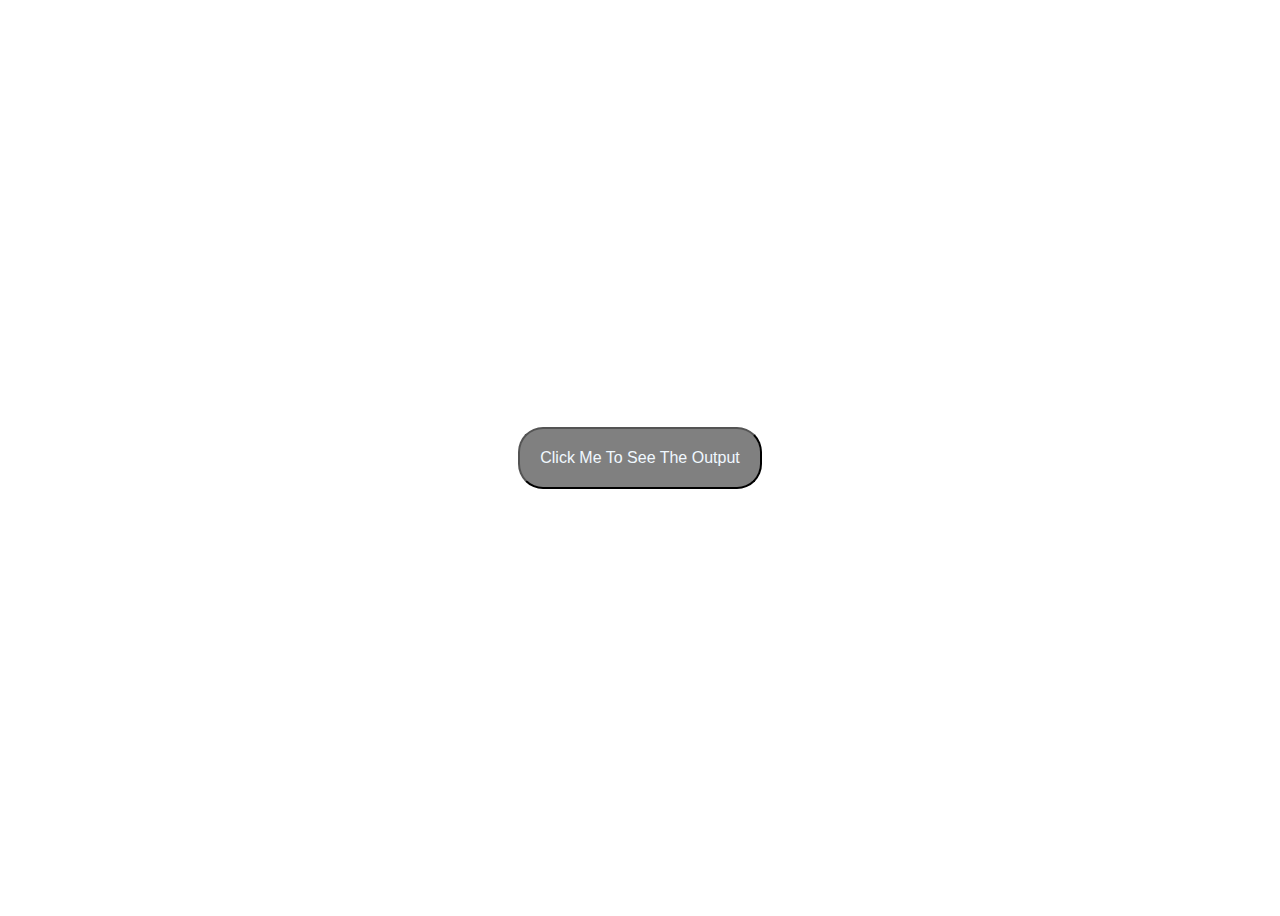
<file: dom-fsjs/challangefile/project_01/index.html>
<html lang="en">
<head>
     <meta charset="UTF-8">
     <meta http-equiv="X-UA-Compatible" content="IE=edge">
     <meta name="viewport" content="width=device-width, initial-scale=1.0">
     <title>Color Changer</title>
     <link rel="stylesheet" href="./index.css">
</head>
<body>
    <button id="button">Click Me to see the output</button>
     <script src="./index.js"></script>
</body>
</html>
</file>
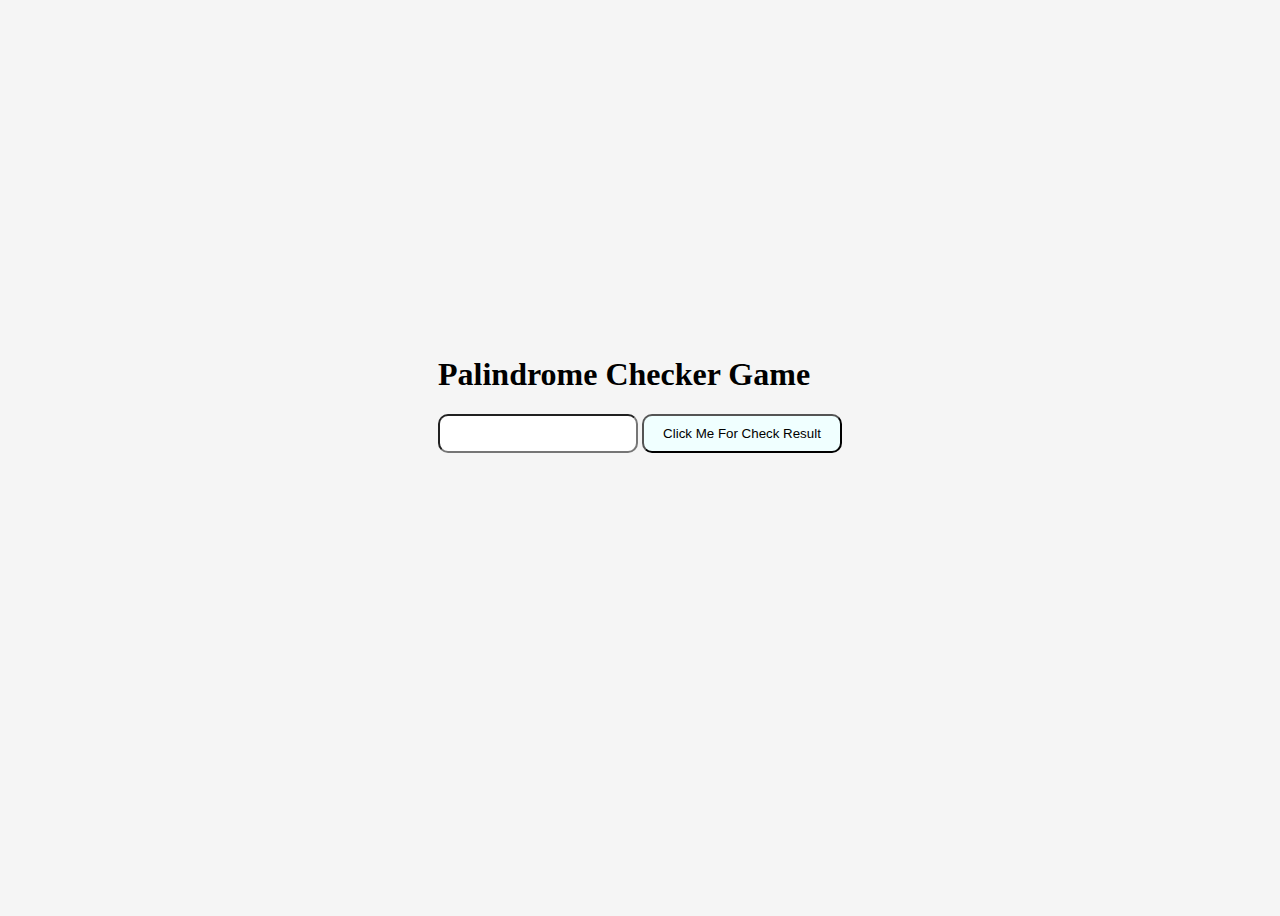
<file: dom-fsjs/challangefile/Project_05/index.html>
<html lang="en">
<head>
     <meta charset="UTF-8">
     <meta http-equiv="X-UA-Compatible" content="IE=edge">
     <meta name="viewport" content="width=device-width, initial-scale=1.0">
     <title>Palindrome Checker Game</title>
     <link rel="stylesheet" href="./style.css">
</head>
<body>

     <div class="Palindrome-container">
     <h1>Palindrome Checker Game</h1>
     <input type="text" id="input"/>
     <button id="btn">Click me for check result</button>
     <div id="palindrom"></div>
     </div>
     <script src="./script.js"></script>
</body>
</html>
</file>
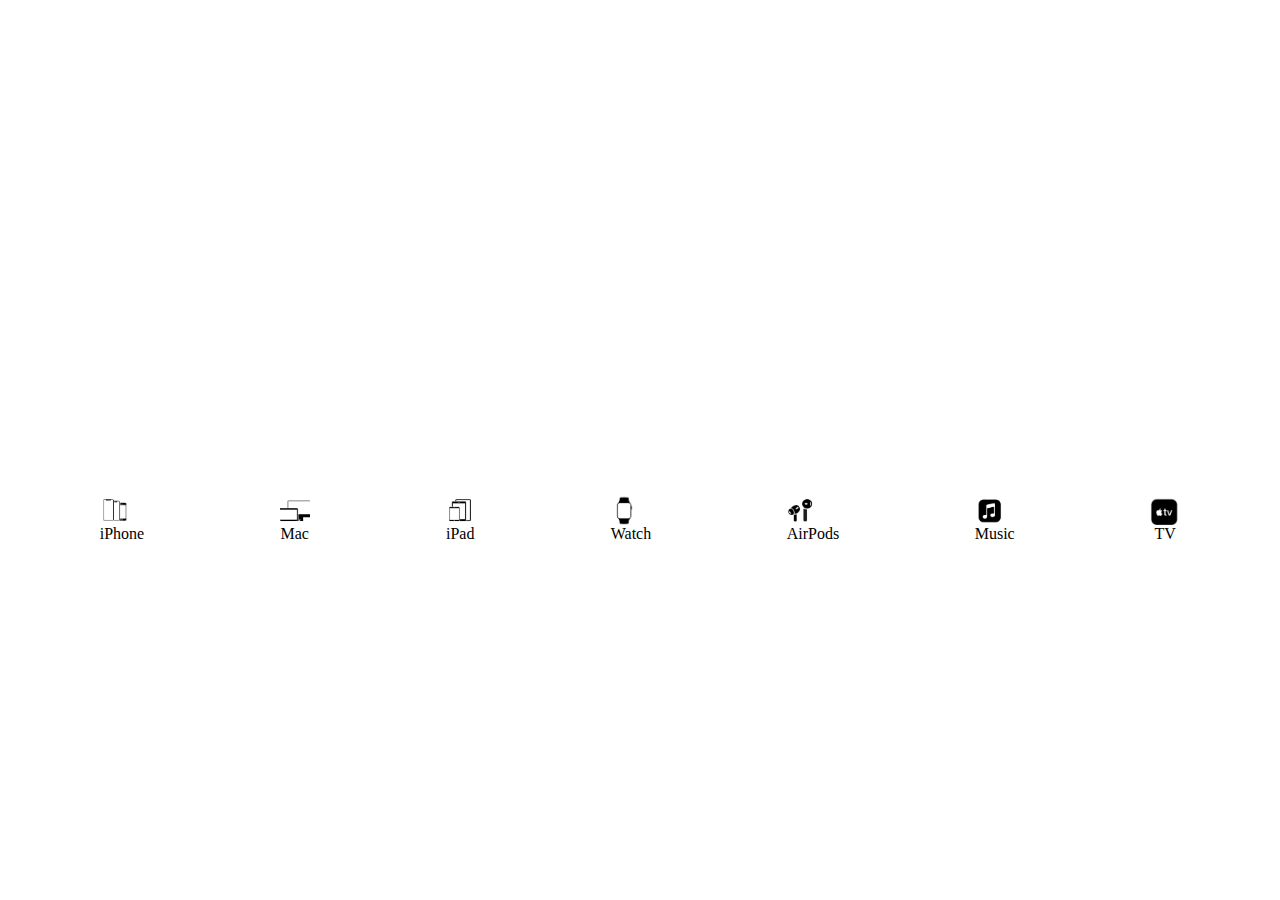
<file: dom-fsjs/challangefile/apple.html>
<html lang="en">
<head>
     <meta charset="UTF-8">
     <meta http-equiv="X-UA-Compatible" content="IE=edge">
     <meta name="viewport" content="width=device-width, initial-scale=1.0">
     <title>Document</title>
     <link rel="stylesheet" href="./apple.css">
</head>
<body>
     <div class="main-container">
          <div class="apple-container">
           <h1>Apple Support</h1>
          </div>
          <footer>
           <div class="iphone-container">
           <img src="../mobile.png" alt="logo"/>
           <p>iPhone</p>
           </div>
           <div class="mac-container">
            <img src="../desktop.png" alt="logo"/>
            <p>Mac</p>
           </div>
           <div class="ipad-container">
               <img src="../ipad.png" alt="logo"/>
               <p>iPad</p>
          </div>
          <div class="watch-container">
               <img src="../watch.png" alt="logo"/>
               <p>Watch</p>
          </div>

          <div class="airpods-container">
               <img src="../airpod.png" alt="logo"/>
               <p>AirPods</p>
          </div>
          <div class="music-container">
               <img src="../music.png" alt="logo"/>
               <p>Music</p>
          </div>
          <div class="tv-container">
               <img src="../tv.png" alt="logo"/>
               <p>TV</p>
          </div>
          </footer>
     </div>
     <script>
          document.querySelector("h1").style.color = "white";
     </script>
</body>
</html>
</file>
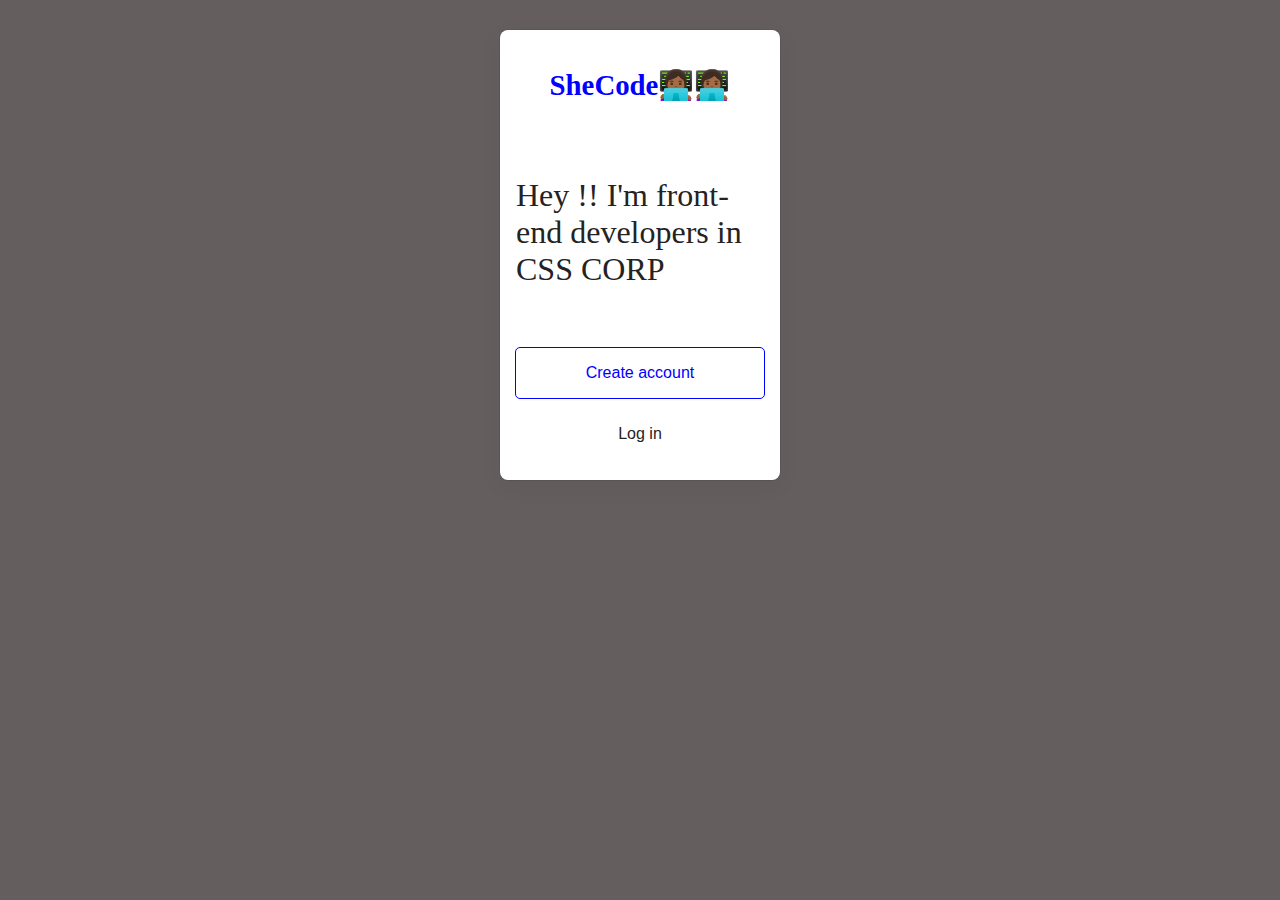
<file: dom-fsjs/challangefile/dev.html>
<html lang="en">
<head>
     <meta charset="UTF-8">
     <meta http-equiv="X-UA-Compatible" content="IE=edge">
     <meta name="viewport" content="width=device-width, initial-scale=1.0">
     <title>Document</title>
     <link rel="stylesheet" href="./dev.css">
</head>
<body>
     <div class="main-container">
          <div class="devs-container">
               <h1><a href="https://dev.to/">DEV Community 👩‍💻👨‍💻</a>
                    <br>
                    is a community of 911,280 amazing developers
               </h1>
               <p>We're a place where coders share, stay up-to-date and grow their careers.</p>
     
               <div class="button-container">
                <button class="button">Create account</button>
                <button class="new-button">Log in</button>
               </div>
          </div>
     </div>
     <script>
          document.querySelector("h1").innerHTML = "SheCode👩🏾‍💻👩🏾‍💻";
          document.querySelector("h1").style.color='blue';
          document.querySelector('p').innerHTML="Hey !! I'm front-end developers in CSS CORP"
          document.querySelector('p').style.fontSize="2rem"

     </script>
</body>
</html>
</file>
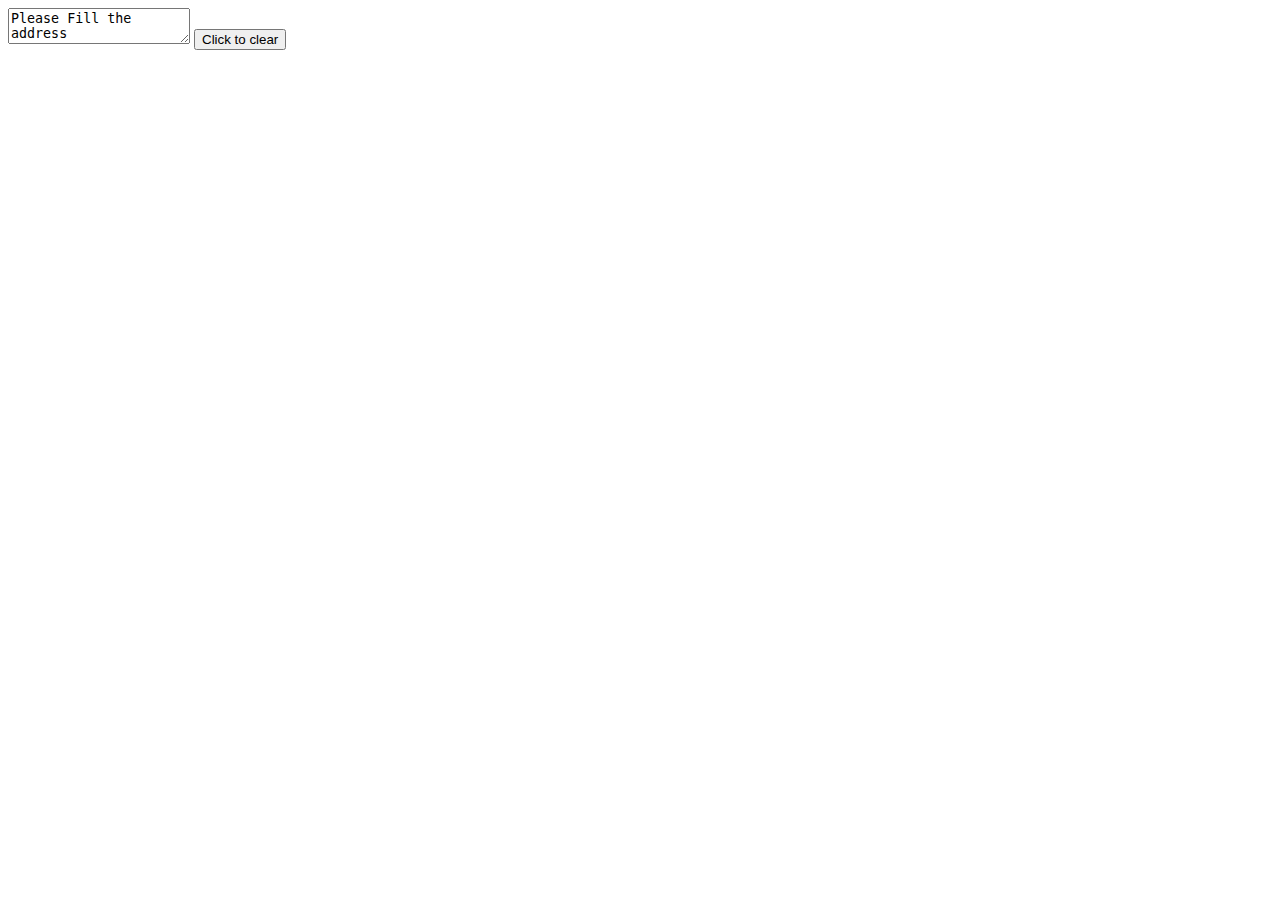
<file: dom-fsjs/challangefile/funtext.html>
<html lang="en">
<head>
     <meta charset="UTF-8">
     <meta http-equiv="X-UA-Compatible" content="IE=edge">
     <meta name="viewport" content="width=device-width, initial-scale=1.0">
     <title>Document</title>
</head>
<body>
     <div id="count-text"></div>
     <div id="count"></div>

     <textarea id="address" name="address">Please Fill the address</textarea>
     <button id="btn" onclick="clearValue()">Click to clear</button>
</body>
<script>
     const textarea = document.querySelector('textarea')
    textarea.addEventListener('input', () => {
  const text = textarea.value;
  const findlenth=text.length
  const lines = text.split("\n");
  const count = lines.length;
  console.log(count);
  var displaythetext=document.querySelector('#count-text')
  displaythetext.innerHTML = "Remaining text : " + findlenth;
  var displaythecount=document.querySelector('#count')
  displaythecount.innerHTML = "Remaining line: " + count;

})
function clearValue() {
    document.getElementById('address').value = '';
}

</script>
</html>
</file>
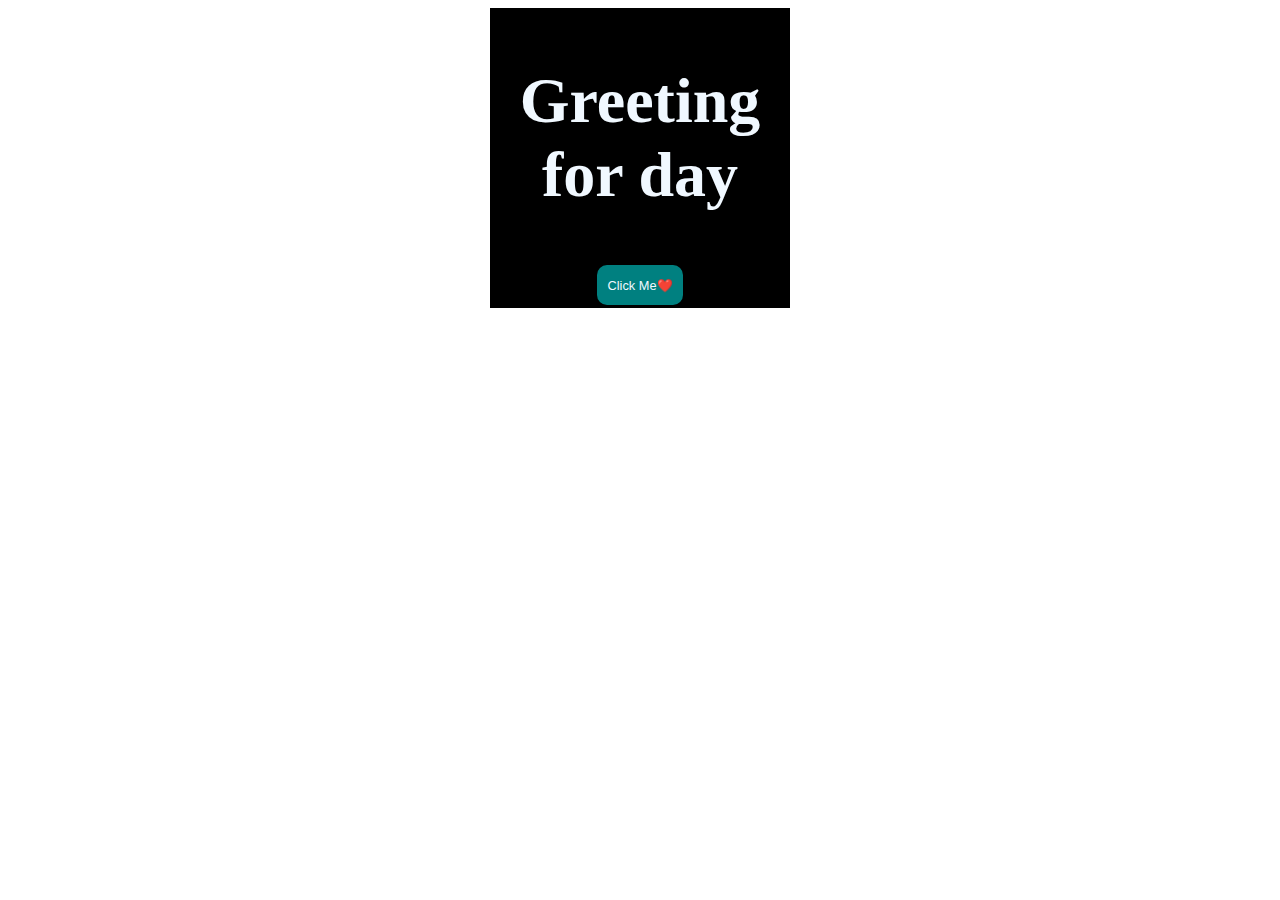
<file: dom-fsjs/challangefile/Greeting.html>
<html lang="en">
<head>
     <meta charset="UTF-8">
     <meta http-equiv="X-UA-Compatible" content="IE=edge">
     <meta name="viewport" content="width=device-width, initial-scale=1.0">
     <title>Class Work</title>
     <style>
        
          .justforfun{
               display: flex;
               flex-direction: column;
               align-items: center;
               justify-content: center;
               width: 300px;
               height: 300px;
               background-color: black;
               margin: auto;
          }
          h2{
               text-align: center;
               font-size: larger;
               font-weight: 700;
               color: aliceblue;
               font-size: 4rem;
          }
          button{
               border:none;
               outline: none;
               background-color: teal;
               padding: 1em 0.8em 1em 0.8em;
               border-radius: 10px;
               color: aliceblue;
               font-size: 0.8em;
          }
     </style>
</head>
<body>
   
     <div class="justforfun">
      <h2>Greeting for day</h2>
      <button onclick="handleclick()" id="btn">Click Me❤️</button>
     </div>
</body>
<script>
    
     function handleclick() {
          let todatDay=new Date();
          let hourse=todatDay.getHours()
          console.log(hourse)
          if(hourse>=6 && hourse<12){
          document.querySelector("#btn").innerHTML='Good Morning 🤗'
          }
          else if(hourse>12 && hourse<16){
               document.querySelector("#btn").innerHTML='Good Afternoon 🤗'

          }
          else if(hourse>=16 && hourse<19){
               document.querySelector("#btn").innerHTML='Good Evening 🤗'

          }
          else{
               document.querySelector("#btn").innerHTML='Good night 🤗'

          }

     }
     
</script>
</html>
</file>
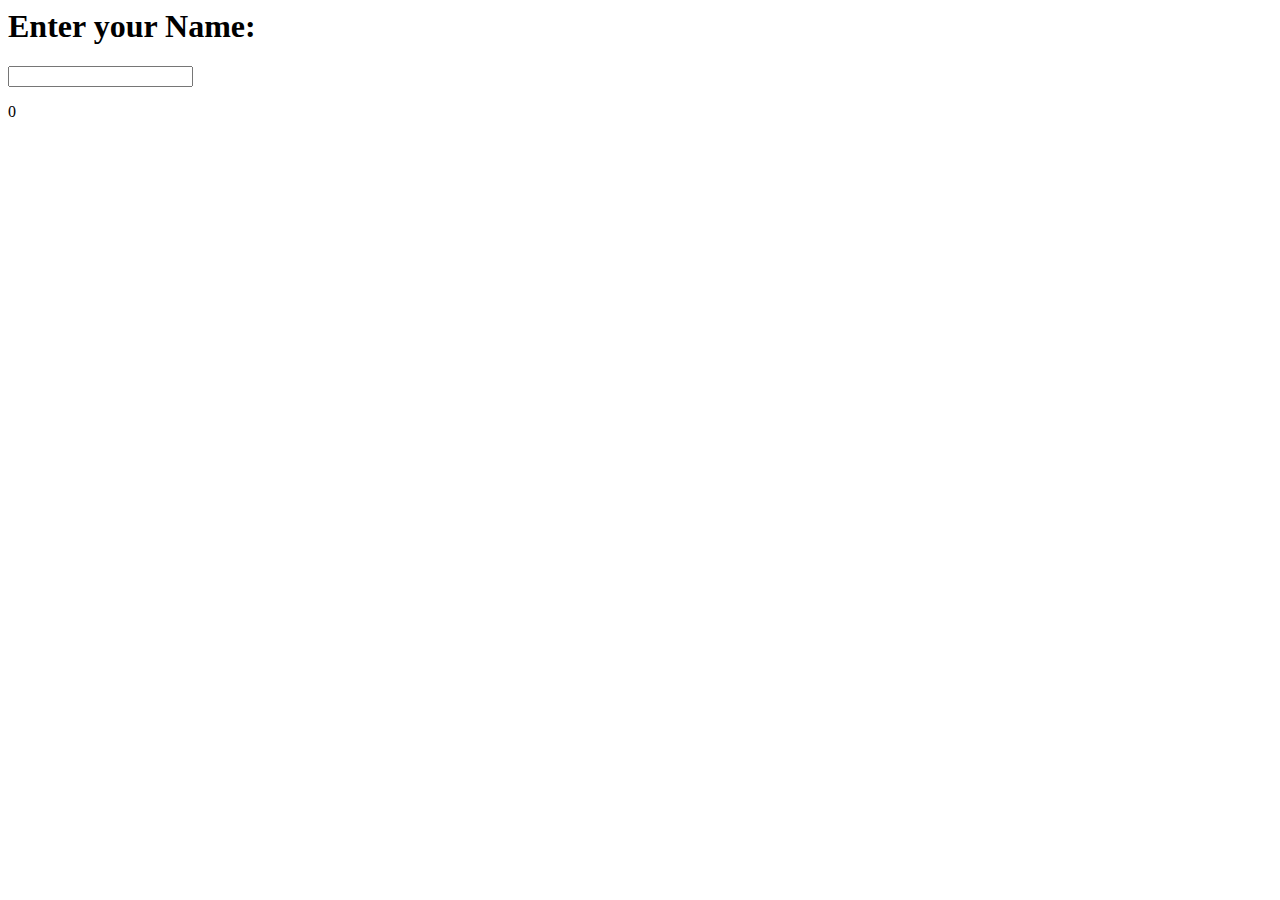
<file: dom-fsjs/challangefile/input.html>
<html lang="en">
<head>
     <meta charset="UTF-8">
     <meta http-equiv="X-UA-Compatible" content="IE=edge">
     <meta name="viewport" content="width=device-width, initial-scale=1.0">
     <title>Traget Input file</title>
</head>
<body>
  <h1>Enter your Name:</h1>
  <input type="text" id="input" name="name"/>
  <p id="displayentertexthere">0</p>

  <script>
     document.addEventListener('input',display);
     function display() {
          var getdatainsideinputfiled=document.getElementById("input").value
          console.log(getdatainsideinputfiled)
          document.getElementById('displayentertexthere').innerHTML="You are writing " + getdatainsideinputfiled.toUpperCase()
     }
  </script>
</body>
</html>
</file>
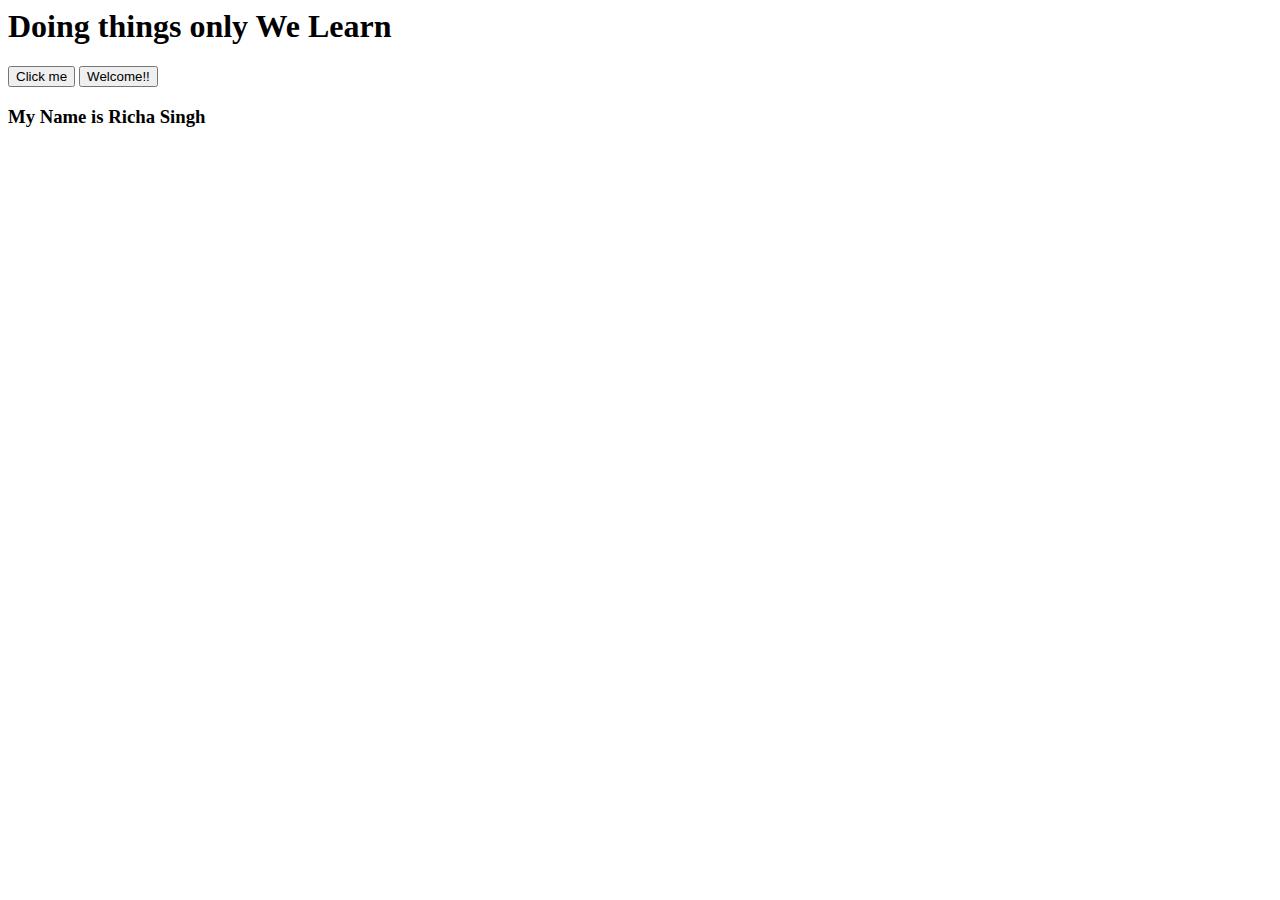
<file: dom-fsjs/challangefile/playwithbutton.html>
<html lang="en">
<head>
     <meta charset="UTF-8">
     <meta http-equiv="X-UA-Compatible" content="IE=edge">
     <meta name="viewport" content="width=device-width, initial-scale=1.0">
     <title>Play with Button</title>
</head>

<body>

     <div class="button-class">
          <h1>Doing things only We Learn</h1>
          <button onclick="changecolor()" id="btn">Click me</button>
          <button ondblclick="dubleclick()" id="btn-one">Welcome!!</button>
     </div>
      <div>
          <h3>My Name is Richa Singh</h3>
          <p id="dispaly-text"></p>
      </div>
     <script>
          function changecolor() {           
               document.querySelector('#btn').style.backgroundColor="red"
               document.querySelector('#btn').style.padding='1em'
               document.querySelector('#btn').innerHTML='You are beautiful'
          }

          function dubleclick() {
               document.querySelector('#btn-one').style.backgroundColor="teal"
               document.querySelector('#btn-one').style.padding='2em'
               document.querySelector('#btn-one').innerHTML='How you doing'
          }
          document.addEventListener('click',mouseClick);
          function mouseClick() {
               document.querySelector('#dispaly-text').innerHTML='I am a Senior Engneer in CSS CORP'
          }
     </script>
</body>
</html>
</file>
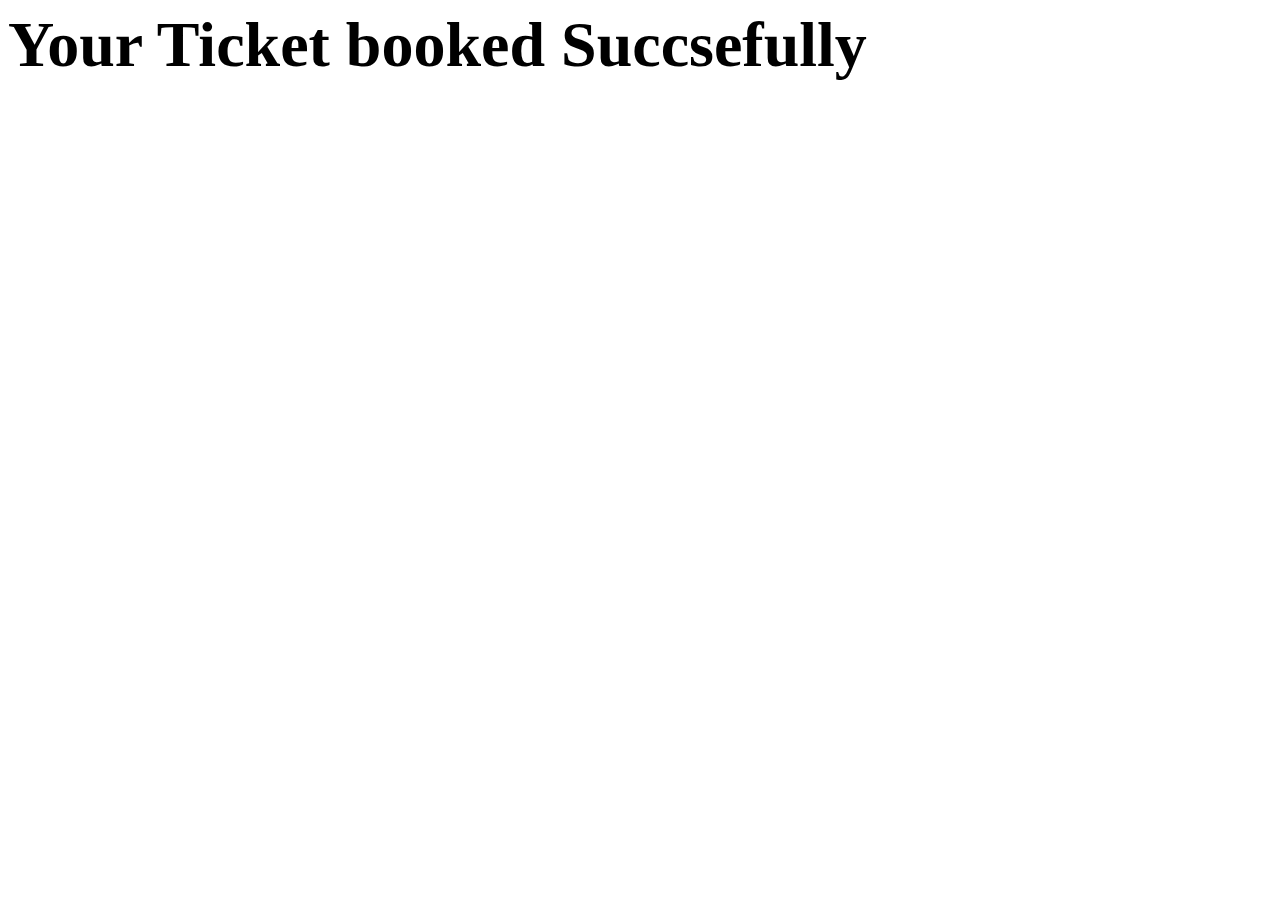
<file: dom-fsjs/challangefile/pratices.html>
<html lang="en">
<head>
     <meta charset="UTF-8">
     <meta http-equiv="X-UA-Compatible" content="IE=edge">
     <meta name="viewport" content="width=device-width, initial-scale=1.0">
     <title>Class Work</title>
     <style>
          .main-container{
               display: flex;
               text-align: center;
               color: black;
               font-size: 4rem;
               font-weight: bold;
          }
         
     </style>
</head>
<body>
     <div class="main-container">
      <h1>Welcome to javaScript Class</h1>
     </div>
     
</body>
<script>
     let value=prompt('Please solve 50-20','0')
     if(value<=50){
          document.querySelector(".main-container").innerHTML='Your Ticket booked Succsefully'
     }
     else{
          document.querySelector(".main-container").innerHTML='Not able to Book your Ticket'

     }
    </script>
</html>
</file>
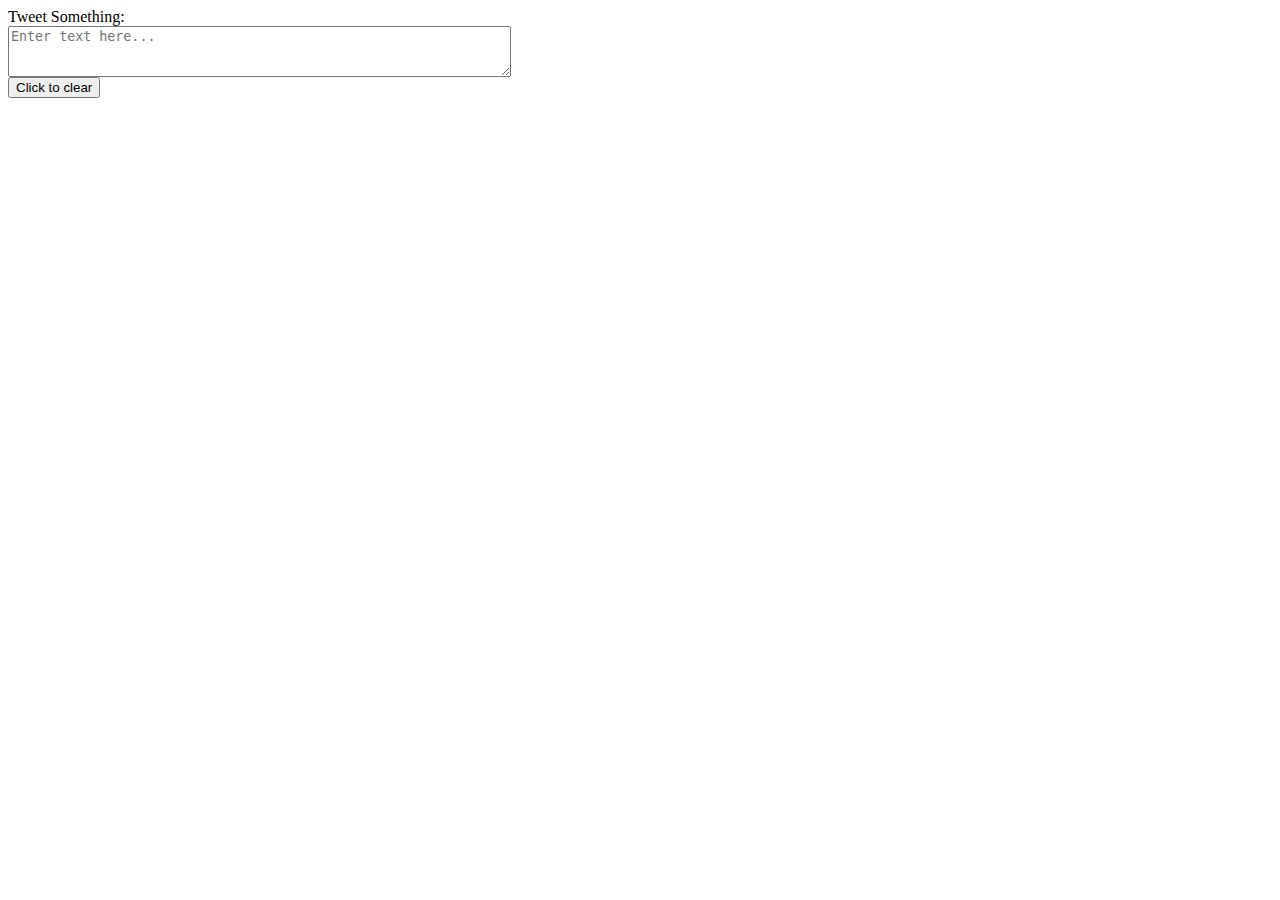
<file: dom-fsjs/challangefile/textarea.html>
<html lang="en">

<head>
     <meta charset="UTF-8">
     <meta http-equiv="X-UA-Compatible" content="IE=edge">
     <meta name="viewport" content="width=device-width, initial-scale=1.0">
     <title>Count Word App</title>
</head>

<body>
     <div class="textarea-container">
          <div class="textarea-container-desc">Tweet Something:
               <span id="count-words"> </span><br>
               <textarea placeholder="Enter text here..." name="textbox" id="textbox" class="textbox-area" rows="3" value="Tweet"
                    cols="60" onkeydown="countWords(15,this)"></textarea>
          </div>
          <button class="btn-one" onclick="clearValue()">Click to clear</button>
     </div>
     <script>
          var countWords = function (maxlength, input) {
               var totalwords = input.value.length;
               // console.log(totalwords)
               var remaining = (maxlength - totalwords);
               // console.log(remaining)
               var displayWords = document.getElementById('count-words');
               console.log(displayWords)

               if (remaining >0) {
                    displayWords.innerHTML = "Remaining characters: " + remaining;
                    displayWords.style.color = "green";
                    input.style.borderColor = "green";
               }
          //      else if(remaining <= 8) {
          //      displayWords.innerHTML = maxlength+' character limit, ' + remaining  + ' remaining.';
          //      displayWords.style.color = "red";
          //      input.style.borderColor = "orange";

          //   } 
               else {
                    displayWords.innerHTML = "Maximum " + maxlength + " characters are allowed";
                    displayWords.innerHTML = "Remaining character: 0";
                    displayWords.style.color = "red";
                    input.style.borderColor = "red";
               }
          }
          function clearValue() {
       document.getElementById('textbox').value = '';
}

     </script>
</body>

</html>
</file>
<file: dom-fsjs/challangefile/project_01/index.css>
body{
     height: 100vh;
     display: flex;
     justify-content: center;
     align-items: center;
}

button{
     padding: 20px;
     font-size: 16px;
     border-radius: 25px;
     background-color: #808080;
     cursor: pointer;
     text-transform: capitalize;
     color: aliceblue;
}
</file>
<file: dom-fsjs/challangefile/Project_05/style.css>
body{
     height: 100vh;
     background-color:whitesmoke;
     display: flex;
     flex-direction: row;
     align-items: center;
     justify-content: center;
     cursor: pointer;
}
input{
     outline: none;
     width: 200px;
     padding: 10px;
     border-radius: 10px;

}
button{
     padding: 10px;
     background-color: azure;
     border-radius: 10px;
     cursor: pointer;
     text-transform: capitalize;
     width: 200px;

}
button:hover{
     background-color:transparent;
     color: black;
}
#palindrom{
     padding: 2em;
     color: black;
     font-size: 2em;
}

@media (max-width:776px){
     body{
          display: flex;
          flex-direction: column;
          align-items: center;
          justify-content: center;
          /* background-color: aqua; */
          width: 100vw;
          height:100vh;
          
     }
     .Palindrome-container{
          display: flex;
          flex-direction: column;
          align-items: center;
          justify-content: center;
          width: 100%;
          height:100%;
          
     }
     h1{
          font-size: 1.5em;
     }
     #palindrom{
       font-size: 1em;
       text-align: justify;
     }
     button{
          margin-top: 0.8em;

     }
}
</file>
<file: dom-fsjs/challangefile/apple.css>
*{
     margin: 0;
     padding: 0;
     outline: 0;
     box-sizing: border-box;
}
body{
background-image:url(https://media.istockphoto.com/photos/young-girl-dancing-to-the-music-picture-id685111998?b=1&k=20&m=685111998&s=612x612&w=0&h=oxkHp2byzCv1H-dKwGnUS8dutm9hFR8ifdYDwQ9Q29Y=);
background-repeat: no-repeat;
background-size:cover;
object-fit: cover;
width: 100vw;
height: 100vh;
}

.apple-container>h1{
 width: 100%;
 text-align: center;
 /* background-color: aqua; */
 padding: 3rem;
}
footer{
     display: flex;
     flex-direction: row;
     align-items:center;
     background-color: white;
     width: 100%;
     height: 100px;
     justify-content: space-around;
     position: relative;
     bottom: -21rem;
     padding: 2rem;
     cursor: pointer;
}
[alt="logo"]{
     width: 30px;
     height: 30px;
     object-fit: cover;
     border-radius: 20%;
}
p{
     text-align: center;
     font-size: 1rem;
     font-family: 'Times New Roman', Times, serif;
}
p:hover{
     text-decoration: underline;
     color:rgb(17, 161, 218);
     font-family:cursive;
}
</file>
<file: dom-fsjs/challangefile/dev.css>
*{
          margin: 0;
          padding: 0;
          outline: 0;
          box-sizing: border-box;
}
body{
     background-color: rgb(101, 94, 94);
     width: 100vw;
     height: 100vh;
}

.main-container{
    /* background-color: aqua; */
    width: 100%;
    display: flex;
    flex-direction: column;
    justify-content: center;
    align-items: center;
}

.devs-container{
     width:280px;
     height:450px;
     background-color: white;
     display: flex;
     flex-direction: column;
     align-items: center;
     justify-content: space-around;
     box-shadow: rgba(0, 0, 0, 0.05) 0px 6px 24px 0px, rgba(0, 0, 0, 0.08) 0px 0px 0px 1px;
     margin-top: 30px;
     border-radius: 8px;
}
.devs-container>h1{
     font-size: 1.8rem;
     padding: 1rem;
     font-weight: bold;
}
a{
     color: blue;
}
p{
   font-size: 1.3rem;
   padding: 1rem;
   color: rgb(37, 34, 34);
}

.button-container{
     width: 100%;
     display: flex;
     flex-direction: column;
     align-items: center;
     justify-content: space-between;
     cursor: pointer;
}
.button{
     outline: none;
     border: none;
     width: 250px;
     padding: 1rem 1.5rem 1rem 1.5rem;
     background-color: transparent;
     color: blue;
     border: 1px solid blue;
     border-radius: 5px;
     font-size: 1rem;
}
.button:hover{
     background-color: blue;
     color: aliceblue;
     text-decoration:underline;
}
.new-button{
     margin-top: 10px;
     outline: none;
     border: none;
     width: 250px;
     padding: 1rem 1.5rem 1rem 1.5rem;
     background-color: transparent;
     color: rgb(37, 34, 34);
     border-radius: 5px;
     font-size: 1rem;
}
.new-button:hover{
     background-color:aliceblue;
     color: blue;
     text-decoration: underline;
}
</file>
